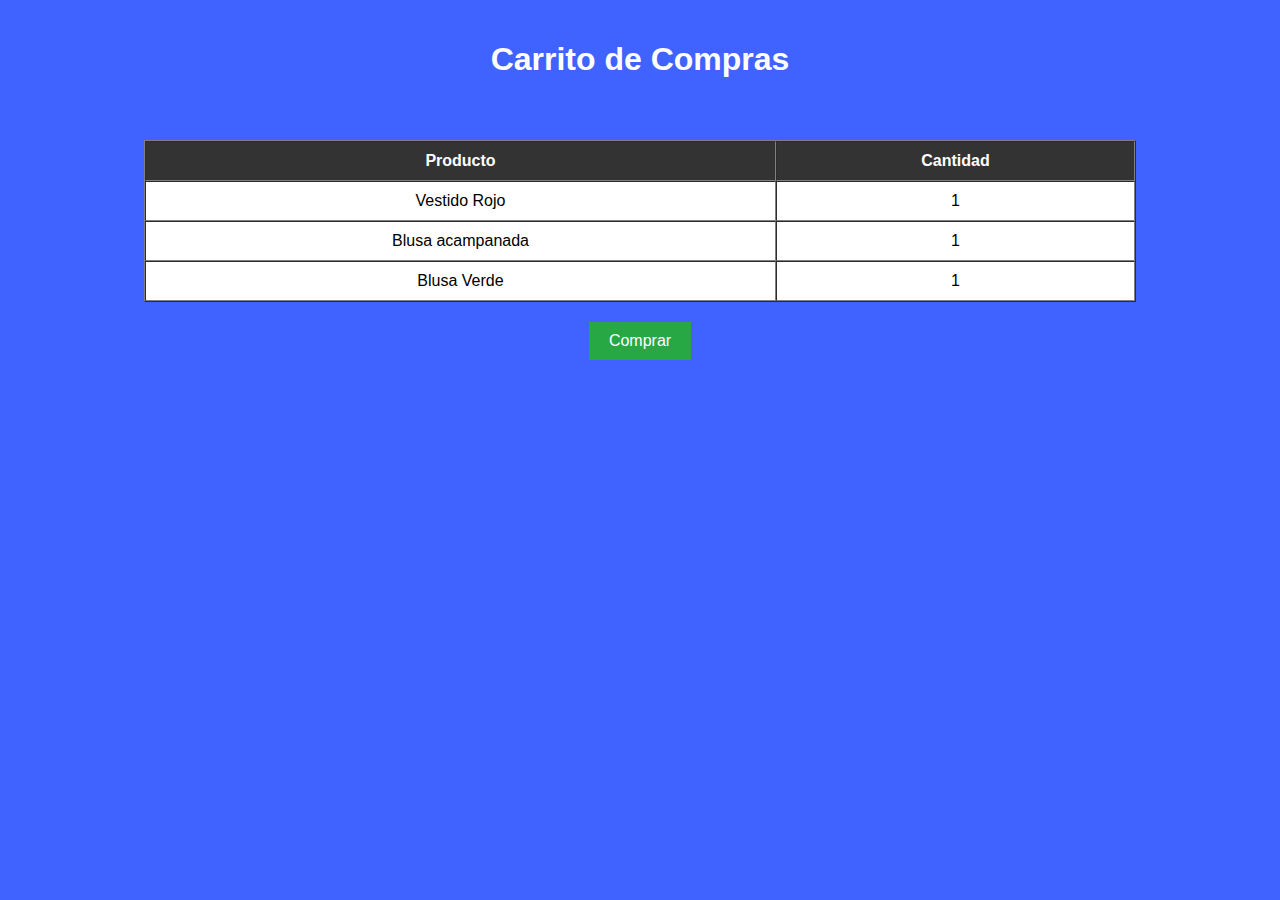
<file: Comprar.html>
<!DOCTYPE html>
<html lang="es">
<head>
    <meta charset="UTF-8">
    <title>Carrito de Compras</title>
</head>
<body style="font-family: Arial, sans-serif; background-color: #4063ff; margin: 0; padding: 0;">
    <header style="background-color: #4063ff; color: white; padding: 20px 0; text-align: center;">
        <h1>Carrito de Compras</h1>
    </header>
   
      
    <section style="padding: 20px; text-align: center;">
        <table border="1" cellpadding="10" cellspacing="0" style="width: 80%; margin: auto; background-color: white;">
            <thead style="background-color: #333; color: white;">
                <tr>
                    <th>Producto</th>
                    <th>Cantidad</th>
                </tr>
            </thead>
            <tbody>
                <tr>
                    <td>Vestido Rojo</td>
                    <td>1</td>
                </tr>
                <tr>
                    <td>Blusa acampanada</td>
                    <td>1</td>
                </tr>
                <tr>
                    <td>Blusa Verde</td>
                    <td>1</td>
                </tr>
            </tbody>
        </table>
        <a href="index.html" style="display: inline-block; background-color: #28a745; border: none; color: white; padding: 10px 20px; margin-top: 20px; text-decoration: none; cursor: pointer;">Comprar</a>
    </section>
</body>
</html>
</file>
